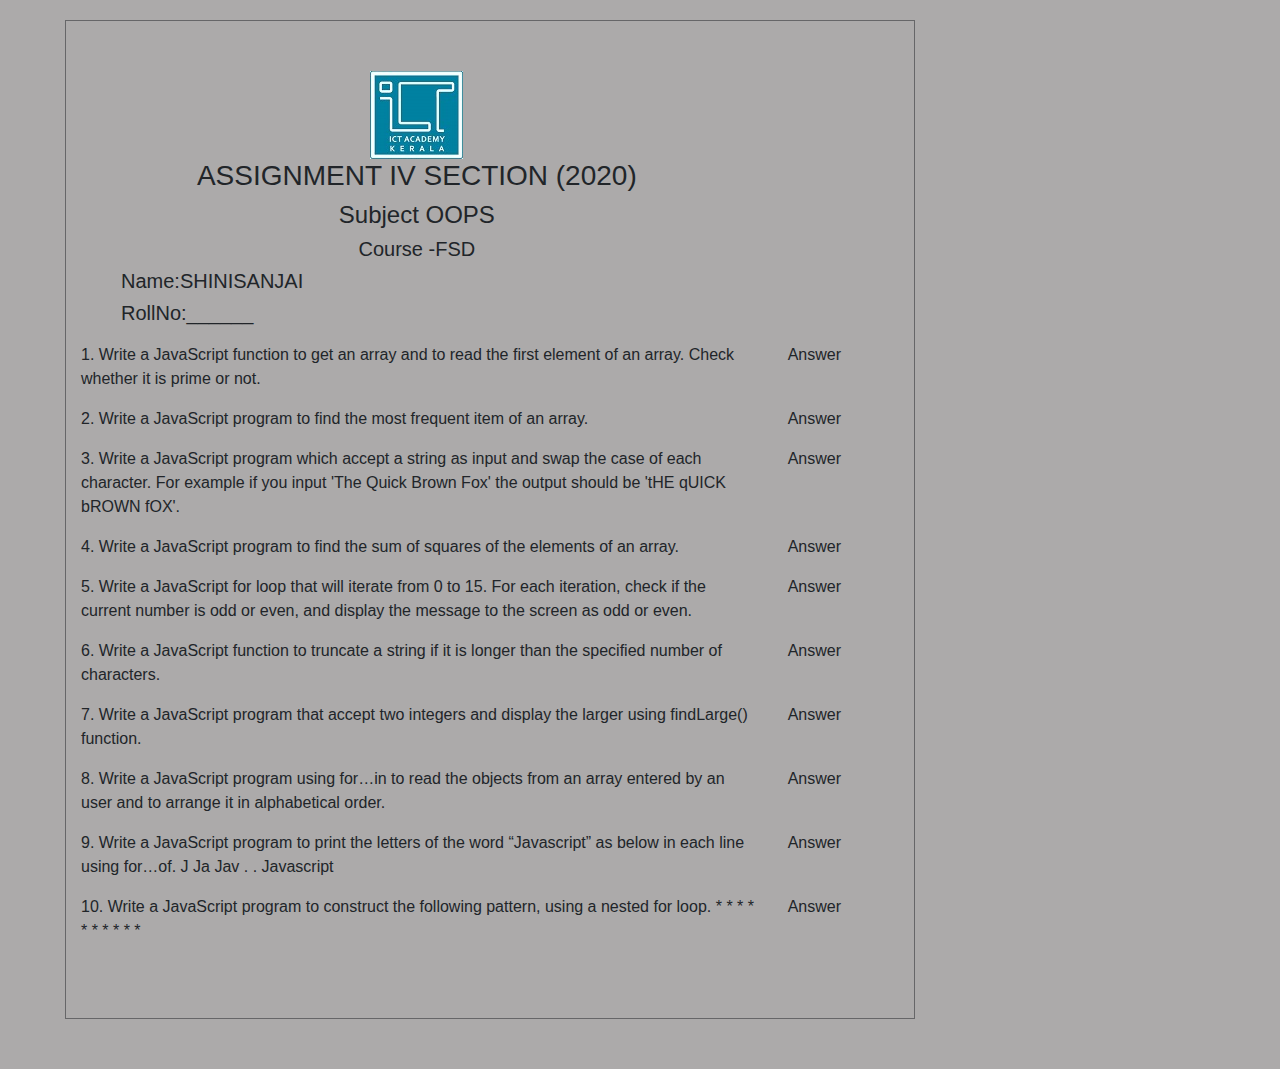
<file: index.html>
<!DOCTYPE html>
<html lang="en">
<head>
    <link rel="stylesheet" href="https://stackpath.bootstrapcdn.com/bootstrap/4.4.1/css/bootstrap.min.css" integrity="sha384-Vkoo8x4CGsO3+Hhxv8T/Q5PaXtkKtu6ug5TOeNV6gBiFeWPGFN9MuhOf23Q9Ifjh" crossorigin="anonymous">
    <script src="https://stackpath.bootstrapcdn.com/bootstrap/4.4.1/js/bootstrap.min.js" integrity="sha384-wfSDF2E50Y2D1uUdj0O3uMBJnjuUD4Ih7YwaYd1iqfktj0Uod8GCExl3Og8ifwB6" crossorigin="anonymous"></script>
    <script src="https://code.jquery.com/jquery-3.4.1.slim.min.js" integrity="sha384-J6qa4849blE2+poT4WnyKhv5vZF5SrPo0iEjwBvKU7imGFAV0wwj1yYfoRSJoZ+n" crossorigin="anonymous"></script>
    <script src="https://cdn.jsdelivr.net/npm/popper.js@1.16.0/dist/umd/popper.min.js" integrity="sha384-Q6E9RHvbIyZFJoft+2mJbHaEWldlvI9IOYy5n3zV9zzTtmI3UksdQRVvoxMfooAo" crossorigin="anonymous"></script>
    
    <meta charset="UTF-8">
    <meta name="viewport" content="width=device-width, initial-scale=1.0">
    <link rel="stylesheet" href="index.css">
    <title>Assignment 4</title>
</head>
<body>
    <!-- -----header------ -->
    <header>
        <div class="cotainer">
            <div class="row">
                <div class="col-md-10 col-md-offset-1">
                    <img src="ict.jpg" alt="ICT log">
                    <h3>ASSIGNMENT IV SECTION (2020)</h3>
                    <h4>Subject OOPS</h4>
                    <h5>Course -FSD</h5>

                </div>
            </div>
        </div>
    </header>
    <!-- ----- head section------ -->
    <section class="head">
        <div class="container">
            <div class="row">
                <div class="col-md-3 col-md-6 col-md-3">
                    <div class="row">
                        <div class="col-md-3">
                            <h5>Name:SHINISANJAI</h5>
                        </div>
                    </div>
                    <div class="row">
                        <div class="col-md-3">
                            <h5>RollNo:______</h5>
                        </div>
                    </div>
                </div>
            </div>
        </div>
    </section>
    <!-- -------question section 1----- -->
<section class="question">
<div class="container">
    <div class="row">
        <div class="col-md-10">
            <p>
                1. Write a JavaScript function to get an array and to read the first element of an array. Check whether it is prime or not.
            </p>
        </div>    
            <div class="col-sm-2">
                <!-- <button type="button" onclick="ind1();"  >Answer</button> -->
                <a  onclick="ind1();"  > Answer</a>
            </div>
        
    </div>
<!-- --------2-------- -->
    <div class="row">
        <div class="col-md-10">
            <p>
                2. Write a JavaScript program to find the most frequent item of an array. 
            </p>
        </div>    
            <div class="col-sm-2">
                <!-- <button type="button">Answer</button> -->
                <a onclick="ind2();"> Answer</a>
            </div>
        
    </div>
    <!-- -----------3--- -->
    <div class="row">
        <div class="col-md-10">
            <p>
                3. Write a JavaScript program which accept a string as input and swap the case of each character. For example if you input 'The Quick Brown Fox' the output should be 'tHE qUICK bROWN fOX'. 
            </p>
        </div>    
            <div class="col-sm-2">
                <!-- <button type="button" style="margin-top: 18px;">Answer</button> -->
                <a onclick="ind3();"> Answer</a>
            </div>
        
    </div>
<!-- -------4------------ -->
<div class="row">
    <div class="col-md-10">
        <p>
            4. Write a JavaScript program to find the sum of squares of the elements of an array. 
        </p>
    </div>    
        <div class="col-sm-2">
            <!-- <button type="button" >Answer</button> -->
            <a onclick="ind4();"> Answer</a>
        </div>
    
</div>
<!-- ----------5----------- -->
<div class="row">
    <div class="col-md-10">
        <p>
            5. Write a JavaScript for loop that will iterate from 0 to 15. For each iteration, check if the current number is odd or even, and display the message to the screen as odd or even.  
        </p>
    </div>    
        <div class="col-sm-2">
            <a onclick="ind5();"> Answer</a>
        </div>
    
</div>
<!-- ------6-------- -->
<div class="row">
    <div class="col-md-10">
        <p>
            6. Write a JavaScript function to truncate a string if it is longer than the specified number of characters. 
        </p>
    </div>    
        <div class="col-sm-2">
            <!-- <button type="button" >Answer</button> -->
            <a onclick="ind6();"> Answer</a>
        </div>
    
</div>
<!-- ----------7---------- -->
<div class="row">
    <div class="col-md-10">
        <p>
            7. Write a JavaScript program that accept two integers and display the larger using findLarge() function.  
        </p>
    </div>    
        <div class="col-sm-2">
            <!-- <button type="button" >Answer</button> -->
            <a onclick="ind7();"> Answer</a>
        </div>
    
</div>
<!-- --------8------------ -->
<div class="row">
    <div class="col-md-10">
        <p>
            8. Write a JavaScript program using for…in to read the objects from an array entered by an user and to arrange it in alphabetical order. 
        </p>
    </div>    
        <div class="col-sm-2">
            <!-- <button type="button" >Answer</button> -->
            <a onclick="ind8();"> Answer</a> 
        </div>
    
</div>
<!-- --------9---------- -->
<div class="row">
    <div class="col-md-10">
        <p>
            9. Write a JavaScript program to print the letters of the word “Javascript” as below in each line using for…of. J Ja Jav . . Javascript 
        </p>
    </div>    
        <div class="col-sm-2">
            <!-- <button type="button" >Answer</button> -->
            <a onclick="ind9();"> Answer</a>
        </div>
    
</div>
<!-- --------10------- -->
<div class="row">
    <div class="col-md-10">
        <p>
            10. Write a JavaScript program to construct the following pattern, using a nested for loop.   *   * *   * * *   * * * *   
        </p>
    </div>    
        <div class="col-sm-2">
            <!-- <button type="button" >Answer</button> -->
            <a onclick="ind10();"> Answer</a>
        </div>
    
</div>

<!-- -----end container -------- -->

</div>
</section>
<script>
    function ind1(){
        window.open("index1.html", width=250,height=150);
    }
    function ind2(){
        window.open("index2.html", width=250,height=150);
    }
    function ind3(){
        window.open("index3.html", width=250,height=150);
    }
    function ind4(){
        window.open("index4.html", width=250,height=150);
    }
    function ind5(){
        window.open("index5.html", width=250,height=150);
    }
    function ind6(){
        window.open("index6.html", width=250,height=150);
    }
    function ind7(){
        window.open("index7.html", width=250,height=150);
    }
    function ind8(){
        window.open("index8.html", width=250,height=150);
    }
    function ind9(){
        window.open("index9.html", width=250,height=150);
    }
    function ind10(){
        window.open("index10.html", width=250,height=150);
    }
</script>
</body>
</html>
</file>
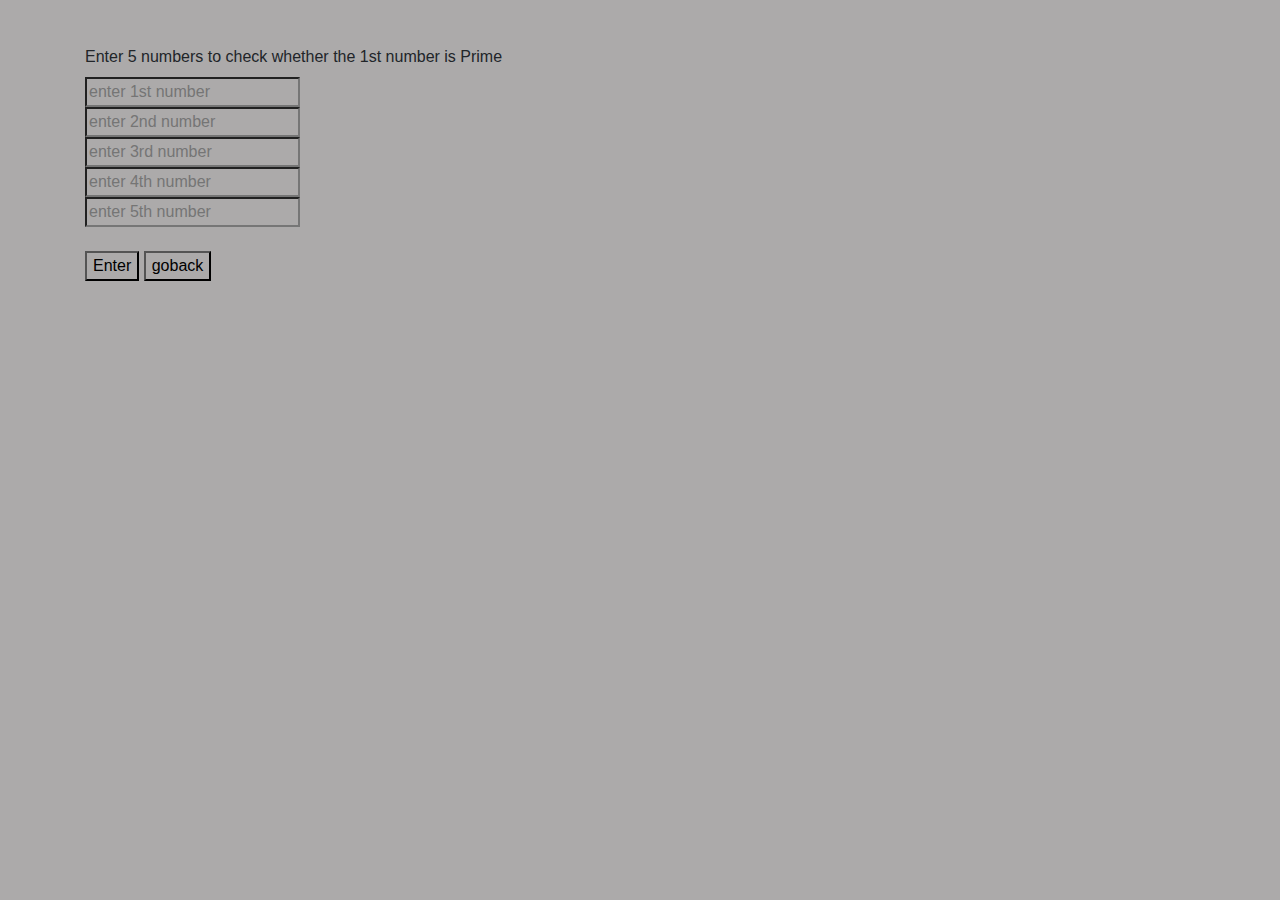
<file: index1.html>
<!DOCTYPE html>
<html lang="en">
<head>
    <link rel="stylesheet" href="https://stackpath.bootstrapcdn.com/bootstrap/4.4.1/css/bootstrap.min.css" integrity="sha384-Vkoo8x4CGsO3+Hhxv8T/Q5PaXtkKtu6ug5TOeNV6gBiFeWPGFN9MuhOf23Q9Ifjh" crossorigin="anonymous">
<script src="https://stackpath.bootstrapcdn.com/bootstrap/4.4.1/js/bootstrap.min.js" integrity="sha384-wfSDF2E50Y2D1uUdj0O3uMBJnjuUD4Ih7YwaYd1iqfktj0Uod8GCExl3Og8ifwB6" crossorigin="anonymous"></script>
<script src="https://code.jquery.com/jquery-3.4.1.slim.min.js" integrity="sha384-J6qa4849blE2+poT4WnyKhv5vZF5SrPo0iEjwBvKU7imGFAV0wwj1yYfoRSJoZ+n" crossorigin="anonymous"></script>
<script src="https://cdn.jsdelivr.net/npm/popper.js@1.16.0/dist/umd/popper.min.js" integrity="sha384-Q6E9RHvbIyZFJoft+2mJbHaEWldlvI9IOYy5n3zV9zzTtmI3UksdQRVvoxMfooAo" crossorigin="anonymous"></script>
    <meta charset="UTF-8">
    <meta name="viewport" content="width=device-width, initial-scale=1.0">
    <title>Q1</title>
</head>
<body style="background-color:  rgb(172, 170, 170)";>
    <div class="container">
        <div class="row">
            <div class="col-sm-2 col-md-6">
                <div>
                   
                <form style="margin-top: 45px;">
                       
                     <label id="label1" > Enter 5 numbers to check whether the 1st number is Prime</label> <br>
                     <input type="number" id="input1" placeholder= "enter 1st number" style="background-color: rgb(172, 170, 170);"><br>
                     <input type="number" id="input2" placeholder="enter 2nd number" style="background-color: rgb(172, 170, 170);  "><br>
                     <input type="number" id="input3" placeholder="enter 3rd number" style="background-color: rgb(172, 170, 170);  "><br>
                     <input type="number" id="input4" placeholder="enter 4th number" style="background-color: rgb(172, 170, 170);  "><br>
                     <input type="number" id="input5" placeholder="enter 5th number" style="background-color: rgb(172, 170, 170); "><br><br>
                     
                     <div>
                        <button type="button" onclick="get()" style="background-color: rgb(172, 170, 170);"  >Enter</button>
                        <button type="submit" onclick="clo()" style="background-color: rgb(172, 170, 170);">goback</button>
                    </div> 
                     <div>
                         <P id="out"></P>
                         <p id="out1"></p>
                     </div>
                     
                </form>
                </div> 
            </div>
        </div>
    </div>
    <script>
        
        var num= Array();
        var num=pa
        function get(){
              num[0]= document.getElementById("input1").value;
              num[1]=document.getElementById("input2").value;
              num[2]= document.getElementById("input3").value;
              num[3]=document.getElementById("input4").value;
              num[4]=document.getElementById("input5").value;

             document.getElementById("out").innerHTML="Array[ "+num[0]+"," +num[1]+","+num[2]+","+num[3]+","+num[4]+" ]";
          
            if(num[0]==1)  {
               
                                document.getElementById("out").innerHTML="Array[ "+num[0]+","+num[1]+","+num[2]+","+num[3]+","+num[4]+" ]";
                              
                                document.getElementById("out1").innerHTML="first element "+num[0]+" in the array is a PRIME Number";   
                            }
            else if (num[0]==2)
                            {
                                document.getElementById("out").innerHTML="Array[ " +num[0]+","+num[1]+","+num[2]+","+num[3]+","+num[4]+" ]";
                               
                                document.getElementById("out1").innerHTML="first element "+num[0]+" in the array is a PRIME Number"; 
                            }
            else if (num[0]>2)
                            {
                                for (var i=2; i<num[0]; i++)
                                    {
                                        if(num[0]%i !=0)
                                            {var x=1;}
                                        else
                                            {break; }    
                                    }
                                    if (x==1)
                                        {
                                            document.getElementById("out").innerHTML="Array[ " +num[0]+","+num[1]+","+num[2]+","+num[3]+","+num[4]+" ]";
                                              
                                            document.getElementById("out1").innerHTML="first element "+num[0]+" in the array is a PRIME Number";   
                                        }
                                    else
                                        {
                                            document.getElementById("out").innerHTML="Array[ "+num[0]+","+num[1]+","+num[2]+","+num[3]+","+num[4]+" ]";
                                              
                                            document.getElementById("out1").innerHTML="first element "+num[0]+" in the array is  Not a PRIME Number"; 
                                             
                                        }    
                            }   
            
        }
        function clo()
        {
            window.close("index1.html");
        }
    </script>
</body>
</html>
</file>
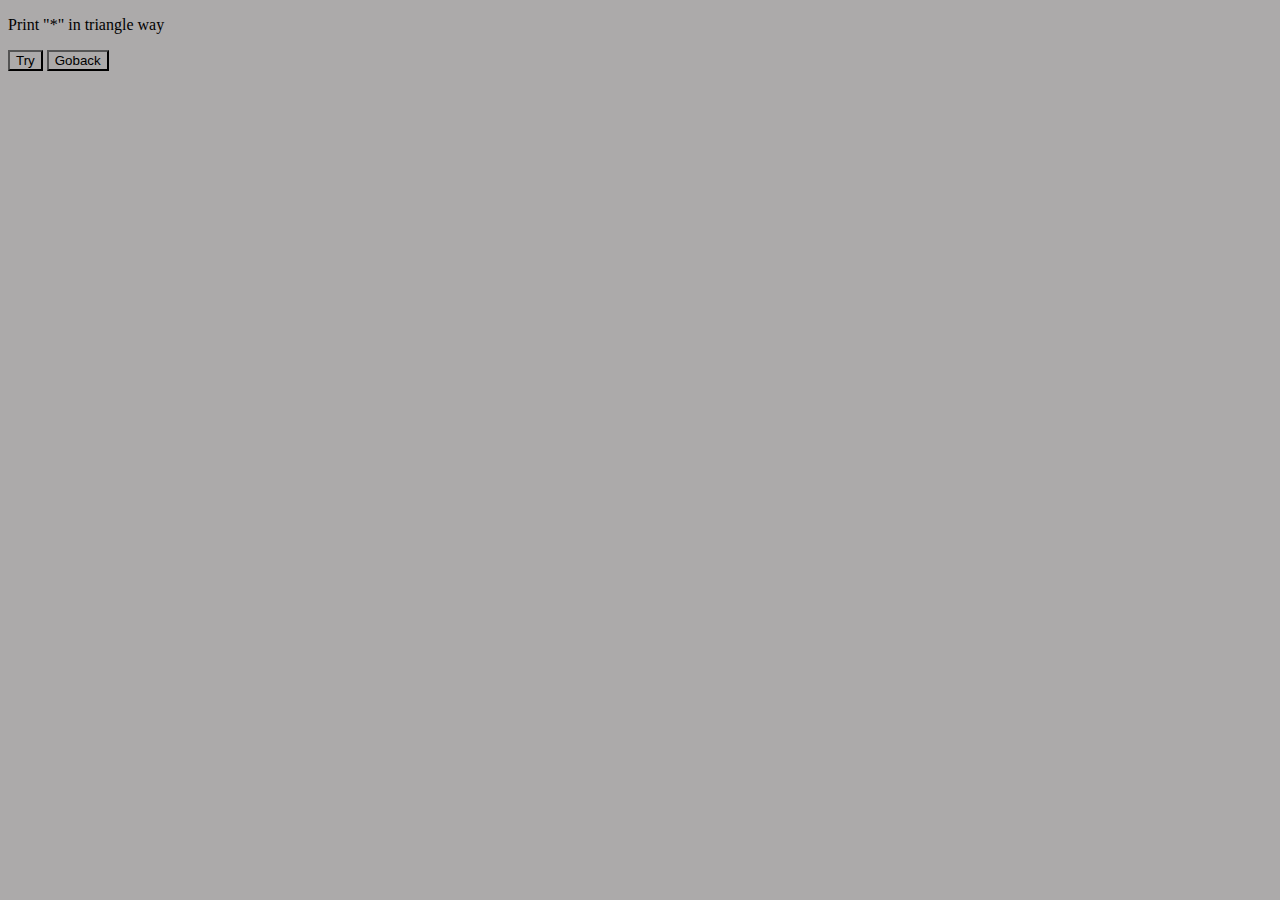
<file: index10.html>
<!DOCTYPE html>
<html lang="en">
<head>
    <meta charset="UTF-8">
    <meta name="viewport" content="width=device-width, initial-scale=1.0">
    <title>Q10</title>
</head>
<body style="background-color: rgb(172, 170, 170);">
    <p>Print "*" in triangle way</p>
    <button type="button" onclick="js();" style="background-color: rgb(172, 170, 170);">Try</button>
    <button type="button" onclick="clo();" style="background-color: rgb(172, 170, 170);">Goback</button>

    <p id="output"></p>
    <script>
function js()
     { 
      var num1="";
    for( var i=0; i<10; i++){
        num1=num1+"*";
        document.write(num1+"<br>");

    }

    }
    function clo(){
        window.close("index10.html"); 
           }
    </script>

</body>
</html>
</file>
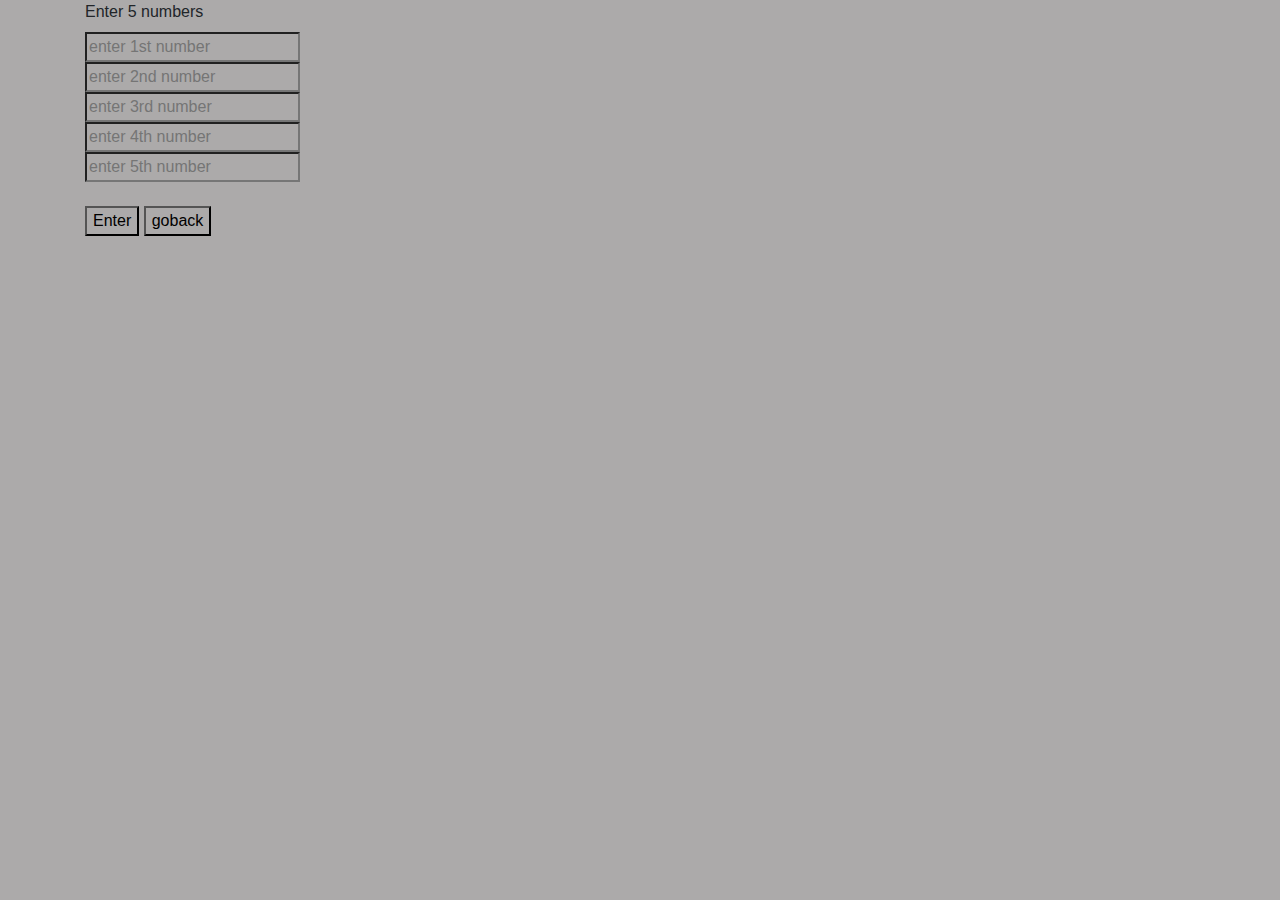
<file: index2.html>
<!DOCTYPE html>
<html lang="en">
<head>
    <link rel="stylesheet" href="https://stackpath.bootstrapcdn.com/bootstrap/4.4.1/css/bootstrap.min.css" integrity="sha384-Vkoo8x4CGsO3+Hhxv8T/Q5PaXtkKtu6ug5TOeNV6gBiFeWPGFN9MuhOf23Q9Ifjh" crossorigin="anonymous">
<script src="https://stackpath.bootstrapcdn.com/bootstrap/4.4.1/js/bootstrap.min.js" integrity="sha384-wfSDF2E50Y2D1uUdj0O3uMBJnjuUD4Ih7YwaYd1iqfktj0Uod8GCExl3Og8ifwB6" crossorigin="anonymous"></script>
<script src="https://code.jquery.com/jquery-3.4.1.slim.min.js" integrity="sha384-J6qa4849blE2+poT4WnyKhv5vZF5SrPo0iEjwBvKU7imGFAV0wwj1yYfoRSJoZ+n" crossorigin="anonymous"></script>
<script src="https://cdn.jsdelivr.net/npm/popper.js@1.16.0/dist/umd/popper.min.js" integrity="sha384-Q6E9RHvbIyZFJoft+2mJbHaEWldlvI9IOYy5n3zV9zzTtmI3UksdQRVvoxMfooAo" crossorigin="anonymous"></script>
    <meta charset="UTF-8">
    <meta name="viewport" content="width=device-width, initial-scale=1.0">
    <title>Q2</title>
</head>
<body style="background-color: rgb(172, 170, 170);">
    <div class="container">
        <div class="row">
            <div class="col-sm-2 col-md-6">
                <div>
                    
                <table id="table">
                       
                     <label id="label1" > Enter 5 numbers </label><br>
                     <input type="number" id="input1" placeholder="enter 1st number" style="background-color: rgb(172, 170, 170);"><br>
                     <input type="number" id="input2" placeholder="enter 2nd number" style="background-color: rgb(172, 170, 170);"><br>
                     <input type="number" id="input3" placeholder="enter 3rd number" style="background-color: rgb(172, 170, 170);" ><br>
                     <input type="number" id="input4" placeholder="enter 4th number" style="background-color: rgb(172, 170, 170);"><br>
                     <input type="number" id="input5" placeholder="enter 5th number" style="background-color: rgb(172, 170, 170);"><br><br>
                     
                     <div>
                        <button type="button" onclick="frequency()" style="background-color: rgb(172, 170, 170);">Enter</button>
                        <button type="submit" onclick="clo()" style="background-color: rgb(172, 170, 170);">goback</button>

                    </div> 
                     <div>
                         <P id="out"></P>
                         <p id="out1"></p>
                     </div>
                     
                    </table>
                </div> 
            </div>
        </div>
    </div>
    <script>
        
        var num= Array();
        var fr=1;
        var a=0;
        var number=0;
        function frequency(){
           
              num[0]= document.getElementById("input1").value;
              num[1]=document.getElementById("input2").value;
              num[2]= document.getElementById("input3").value;
              num[3]=document.getElementById("input4").value;
              num[4]=document.getElementById("input5").value;
            
            for(var i=0; i<num.length; i++)
            {
                for( var j=i; j<num.length; j++)
                {
                    if(num[i]==num[j])
                    { ;
                        a=a+1;
                        if(fr<a){
                            fr=a;
                            number= num[i];
                        }
                    }
                     
                }
                a=0;
            }
            document.getElementById("out").innerHTML="Array[ "+num[0]+"," +num[1]+","+num[2]+","+num[3]+","+num[4]+" ]";
            document.getElementById("out1").innerHTML="Repeated Number is "+number+" the frequency is : "+fr;
        }
        function clo()
        {
            window.close("index2.html");
        } 
    </script>
</body>
</html>
</file>
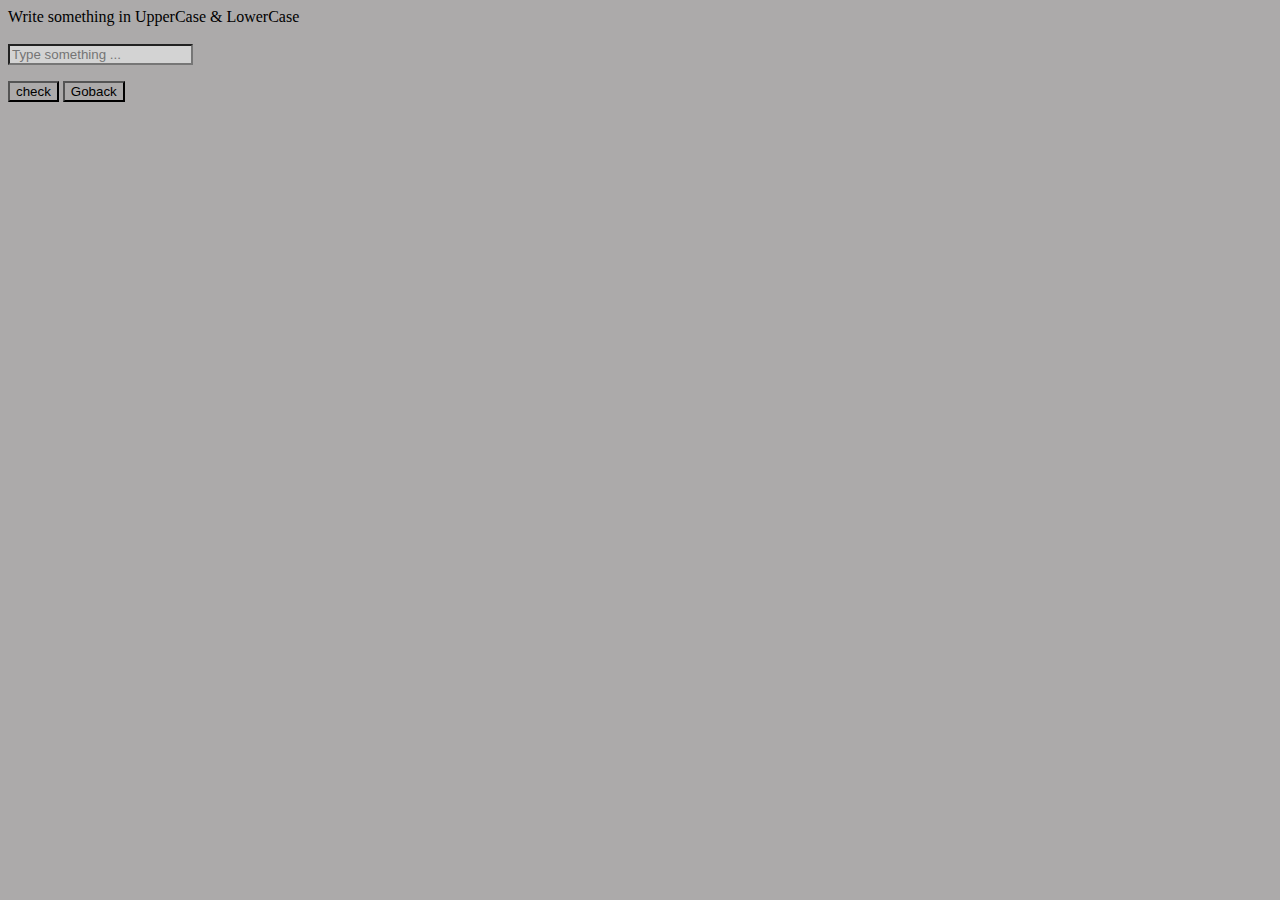
<file: index3.html>
<!DOCTYPE html>
<html lang="en">
<head>
    <meta charset="UTF-8">
    <meta name="viewport" content="width=device-width, initial-scale=1.0">
    <title>Q3</title>
</head>
<body style="background-color: rgb(172, 170, 170);">
  <label > Write something in UpperCase & LowerCase</label><br><br>
       <input type="text" id="txt" placeholder="Type something ..." style="background-color: lightgray;"><br>

    <p id="output"></p> 
    <button type="button" onclick="change_case(); " style="background-color: rgb(172, 170, 170);">check</button>
    <button type="button" onclick="clo(); " style="background-color: rgb(172, 170, 170);">Goback</button>

<script>
 

    function change_case() {
      var txt=document.getElementById("txt").value;
    var str1 = "";
    for (var i = 0; i < txt.length; i++) {
        if (/[A-Z]/.test(txt[i])) str1 += txt[i].toLowerCase();
        else str1 += txt[i].toUpperCase();
    }
    document.getElementById("output").innerHTML=str1;
}
function clo()
        {
            window.close("index3.html");
        }
</script>

</body>
</html>
</file>
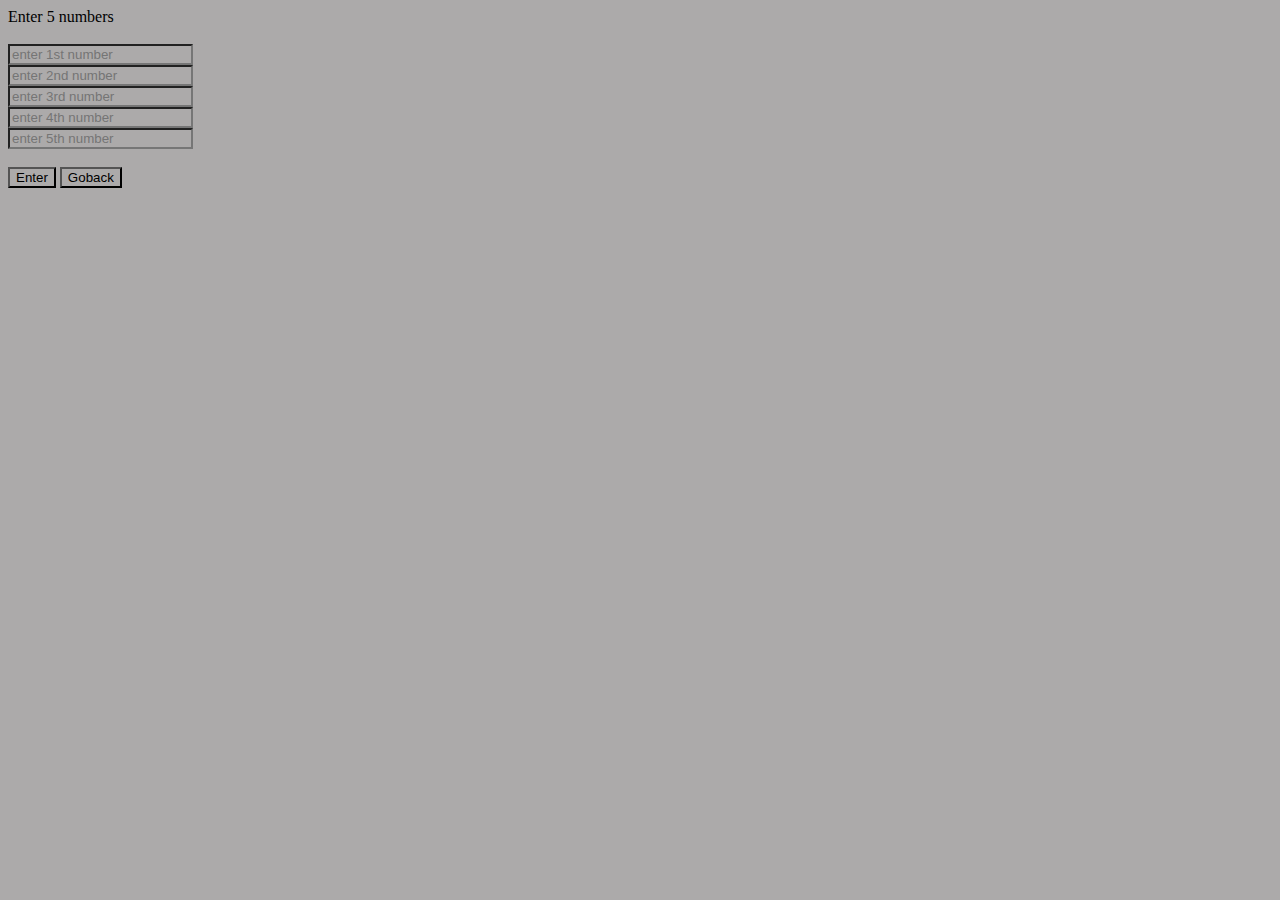
<file: index4.html>
<!DOCTYPE html>
<html lang="en">
<head>
    <meta charset="UTF-8">
    <meta name="viewport" content="width=device-width, initial-scale=1.0">
    <title>Q4</title>
</head>
<body style="background-color: rgb(172, 170, 170);">
    <div class="container">
        <div class="row">
            <div class="col-sm-2 col-md-6">
                <div>
                    
                <table id="table">
                       
                     <label id="label1" > Enter 5 numbers </label><br><br>
                     <input type="number" id="input1" placeholder="enter 1st number" style="background-color: rgb(172, 170, 170);"><br>
                     <input type="number" id="input2" placeholder="enter 2nd number" style="background-color: rgb(172, 170, 170);"><br>
                     <input type="number" id="input3" placeholder="enter 3rd number" style="background-color: rgb(172, 170, 170);"><br>
                     <input type="number" id="input4" placeholder="enter 4th number" style="background-color: rgb(172, 170, 170);"><br>
                     <input type="number" id="input5" placeholder="enter 5th number" style="background-color: rgb(172, 170, 170);"><br><br>
                     <div>
                        <button type="button" onclick="get();" style="background-color: rgb(172, 170, 170);" >Enter</button>
                        <button type="button" onclick="clo();" style="background-color: rgb(172, 170, 170);" >Goback</button>

                    </div> 
                     
                     <div>
                         <P id="out"></P>
                         <p id="out1"></p>
                         <p id="out2"></p>
                     </div>
                     
                    </table>
                </div> 
            </div>
        </div>
    </div>
    <script>
        
        var num= Array();
        var sum=0;
        var sq= Array();
        var sq1=0;
        function get()
        {
           
              num[0]= document.getElementById("input1").value;
              num[1]=document.getElementById("input2").value;
              num[2]= document.getElementById("input3").value;
              num[3]=document.getElementById("input4").value;
              num[4]=document.getElementById("input5").value;
             document.getElementById("out").innerHTML="Array[ "+num[0]+"," +num[1]+","+num[2]+","+num[3]+","+num[4]+" ]";
            for(var i=0; i<num.length; i++)
            {
            
                sq1=num[i]*num[i];

                sum=sum+sq1;
                sq[i]=sq1;
                sq1=0;
            }
            
            document.getElementById("out2").innerHTML="Sum of Squares of Array ="+sum;
            document.getElementById("out1").innerHTML="Squares of Array[ "+sq[0]+"," +sq[1]+","+sq[2]+","+sq[3]+","+sq[4]+" ]";
            
        }
        function clo()
        {
            window.close("index4.html");
        }

    </script>

</body>
</html>
</file>
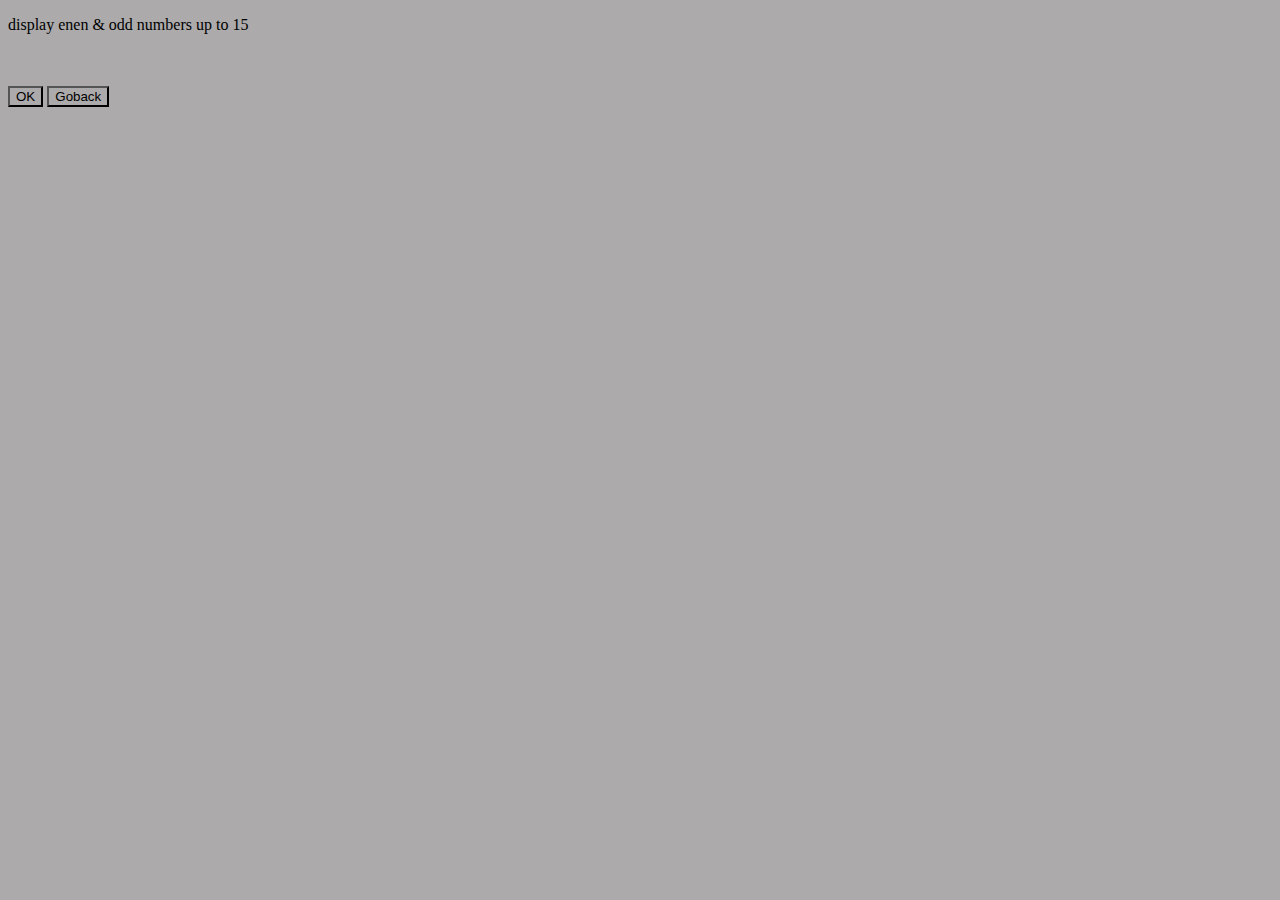
<file: index5.html>
<!DOCTYPE html>
<html lang="en">
<head>
    <meta charset="UTF-8">
    <meta name="viewport" content="width=device-width, initial-scale=1.0">
    <title>Q5</title>
</head>
<body style="background-color: rgb(172, 170, 170);">
    <p> display enen & odd numbers up to 15</p> <br> <br>
    <button type="button" onclick="loop()" style="background-color: rgb(172, 170, 170);">OK</button>
    <button type="button" onclick="clo();" style="background-color: rgb(172, 170, 170)">Goback</button>

    <p id="out"></p>
    <script>
        var a=0;
function loop(){
    for (i=0; i<=15; i++)
    {
        if(i%2==0){}
        else{ }
    }
    document.write("EVEN NUMBERS UP TO 15 <br>");
    document.write("===================== <br>");
for(var i=0; i<=15; i=i+2)
    {
            document.write(i+"<br>");
    }
    document.write("<br> ODD NUMBERS UP TO 15 <br>")
    document.write("==================== <br>");
    for (var i=1; i<=15; i=i+2)
    {
             document.write(i+"<br>");
    }
}
function clo()
        {
            window.close("index1.html");
        }
    </script>
</body>
</html>
</file>
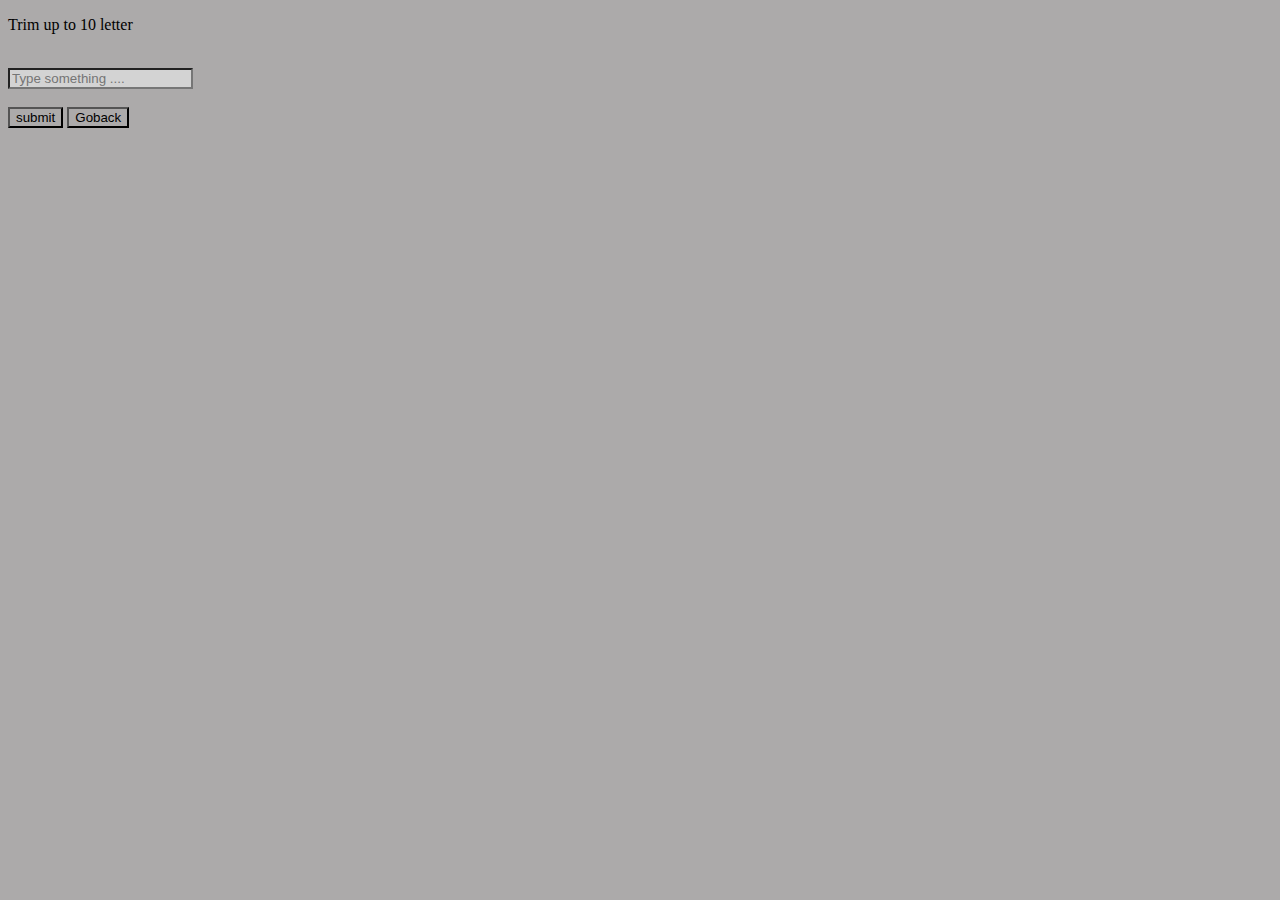
<file: index6.html>
<!DOCTYPE html>
<html lang="en">
<head>
    <meta charset="UTF-8">
    <meta name="viewport" content="width=device-width, initial-scale=1.0">
    <title>Q6</title>
</head>
<body style="background-color: rgb(172, 170, 170);">
    
    <p>Trim up to 10 letter</p><br>
    <input type="text" id="txt" placeholder="Type something ...." style="background-color: lightgray;"><br><br>
    <button type="button" onclick="trim();" style="background-color: rgb(172, 170, 170);">submit</button>
    <button type="button" onclick="clo();" style="background-color: rgb(172, 170, 170);">Goback</button>

    <p id="out"></p>
    <script>
        
        function trim(){
            var txt1=document.getElementById("txt").value;

        document.getElementById("out").innerHTML="Trim up to 10 letters ---> "+ txt1.substring(0,10);
        }
        function clo()
        {
            window.close("index6.html");
        }
    </script>
</body>
</html>
</file>
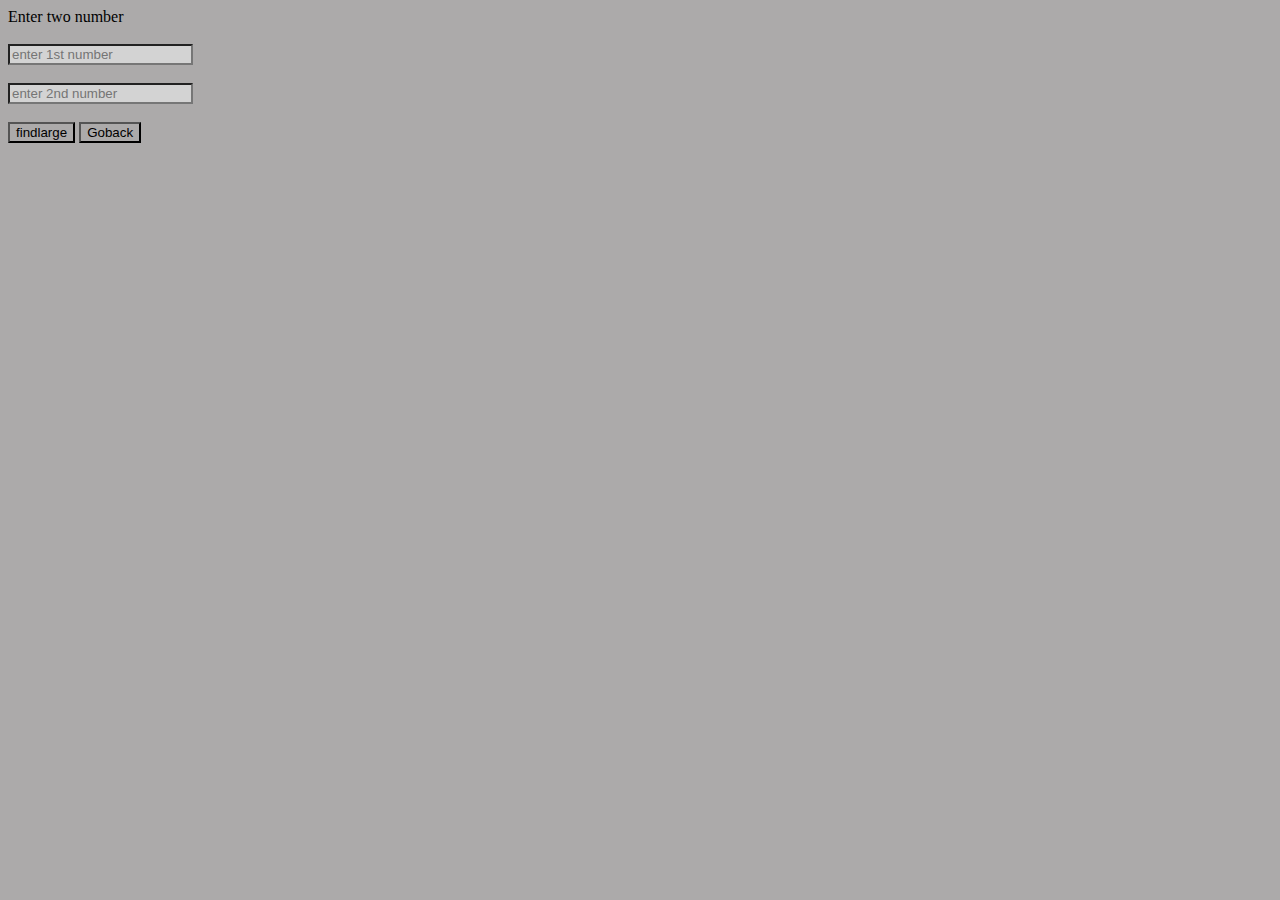
<file: index7.html>
<!DOCTYPE html>
<html lang="en">
<head>
    <meta charset="UTF-8">
    <meta name="viewport" content="width=device-width, initial-scale=1.0">
    <title>Q7-find large </title>
</head>
<body style="background-color: rgb(172, 170, 170);">
    <label >Enter two number</label><br><br>
    <input type="number" id="num1" placeholder="enter 1st number" style="background-color: lightgray;"><br><br>
    <input type="number" id="num2" placeholder="enter 2nd number" style="background-color: lightgray;"><br><br>
    <button type="button" onclick="findlarge();" style="background-color: rgb(172, 170, 170);">findlarge</button>
    <button type="button" onclick="clo();" style="background-color: rgb(172, 170, 170);">Goback</button>
    <p id="result"></p>
    <script>
        function findlarge(){
            var num1=parseInt (document.getElementById("num1").value);
            var num2=parseInt (document.getElementById("num2").value);
            if(num1>num2)
            {
                document.getElementById("result").innerHTML="The Largest Number is: "+num1;
            }
            else
            {
                document.getElementById("result").innerHTML="The Largest Number is: "+num2;
 
            }
        }
        function clo(){
            window.close("index7.html");
    }
    </script>
</body>
</html>
</file>
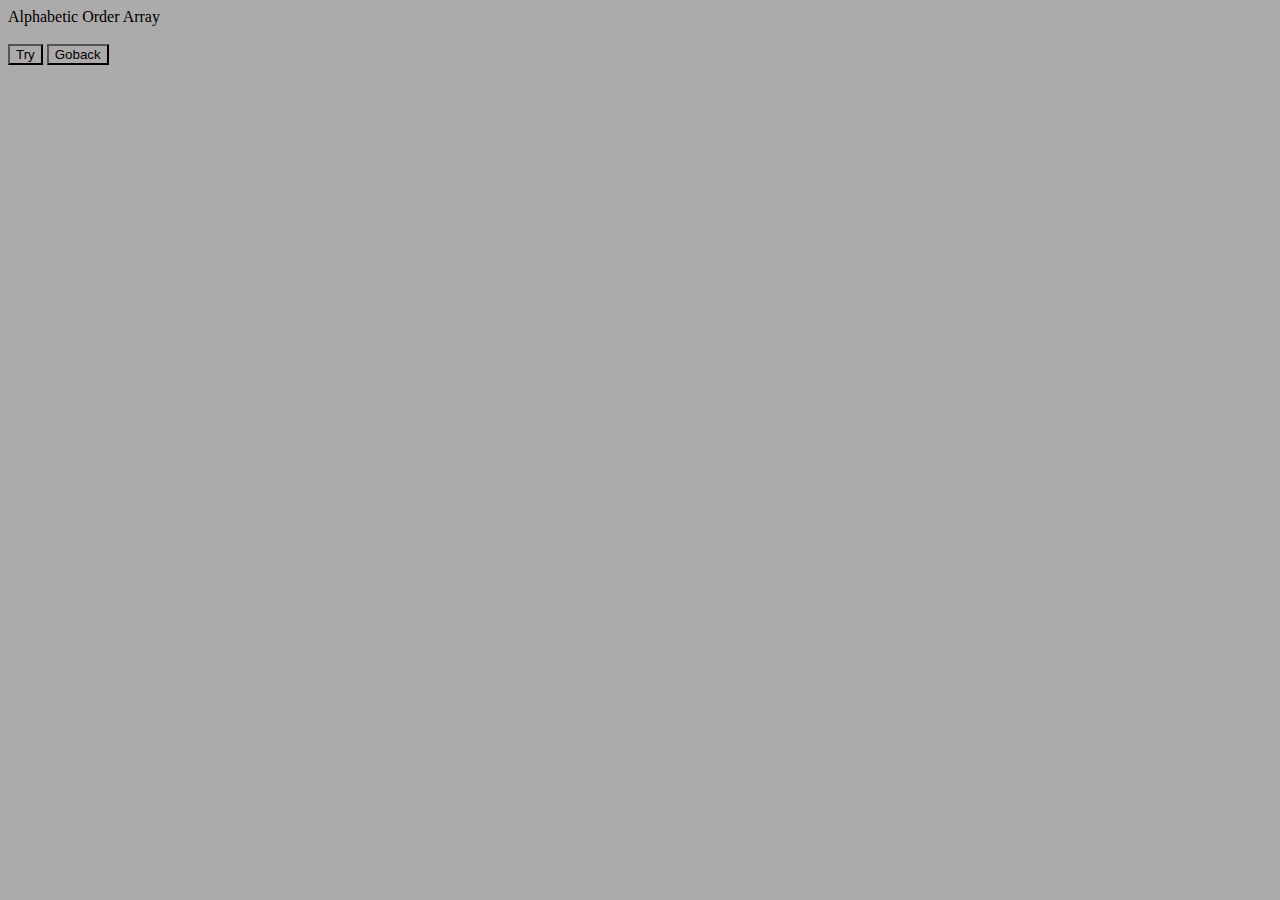
<file: index8.html>
<!DOCTYPE html>
<html lang="en">
<head>
    <meta charset="UTF-8">
    <meta name="viewport" content="width=device-width, initial-scale=1.0">
    <title>Q8</title>
</head>
<body style="background-color:rgb(172, 170, 170);">
    <div class="container">
        <div class="row">
            <div class="col-sm-2 col-md-6">
                <div>
                
                <table id="table">
                       
                     <label id="label1" > Alphabetic Order Array </label><br><br>
                     <div> 
                        <button type="button" onclick="get();" style="background-color: rgb(172, 170, 170);" >Try</button>
                        <button type="submit" onclick="clo();" style="background-color: rgb(172, 170, 170);" >Goback</button>
                    </div> 
                     
                     <div>
                         <p id="output"></p>
                         <P id="out"></P>
                     </div>
                     
                    </table>
                </div> 
            </div>
        </div>
    </div>
    <script>
        
        var num= Array();
        function get(){
           for (i=0; i<=4; i++)
           {
            num[i] = prompt("Enter  "+i+ "  Word");
           }
           document.getElementById("output").innerHTML="Entered array -->[ "+ num[0]+","+ num[1]+","+num[2]+","+num[3]+","+num[4] +" ]";
              document.getElementById("out").innerHTML="Alphabetic ordered Array-->[ "+ num.sort() +" ]";
           
        }

        function clo(){
            
            window.close("index8.html");    }
    </script>
    
</body>
</html>
</file>
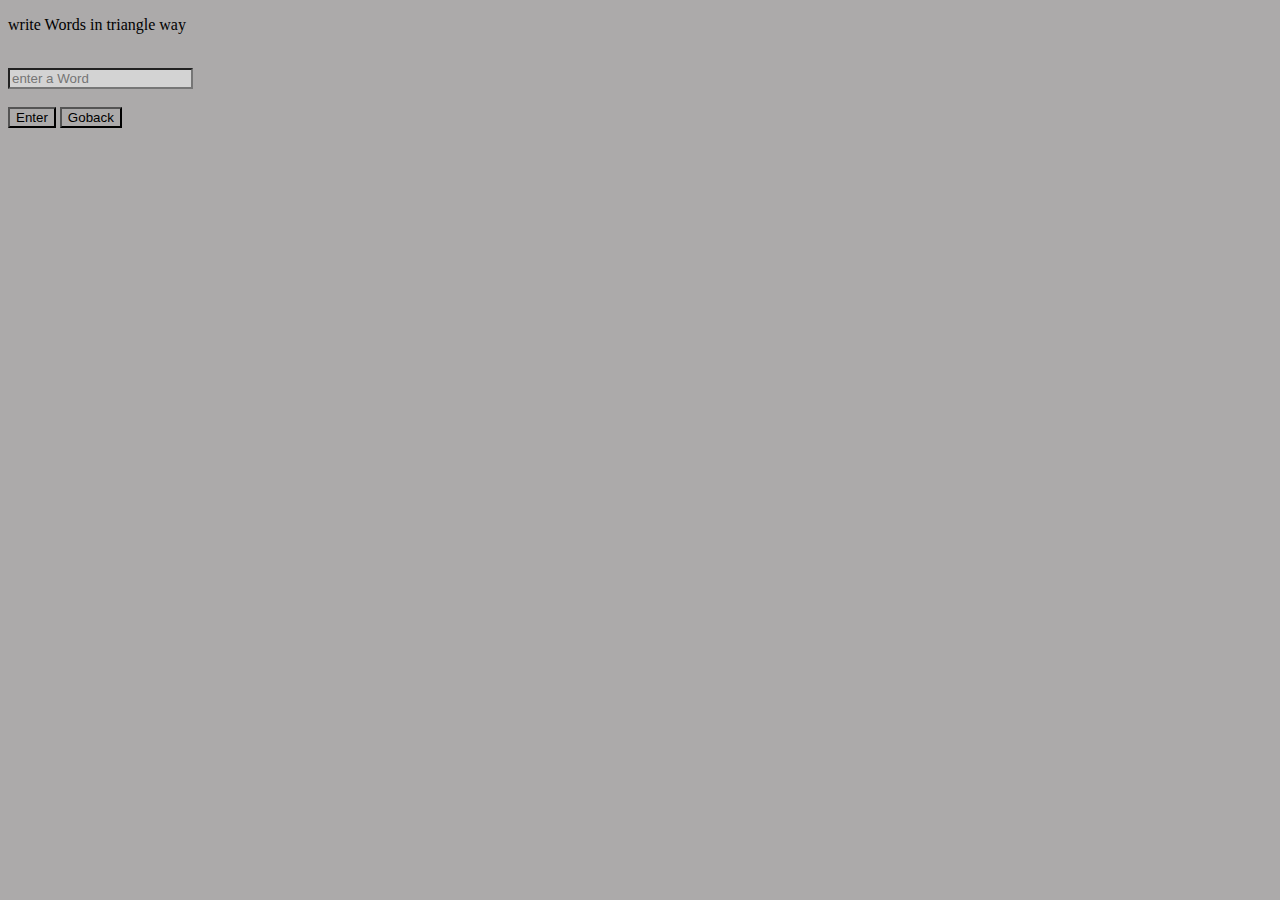
<file: index9.html>
<!DOCTYPE html>
<html lang="en">
<head>
    <meta charset="UTF-8">
    <meta name="viewport" content="width=device-width, initial-scale=1.0">
    <title>Q9</title>
</head>
<body style="background-color: rgb(172, 170, 170);">
    <p>write Words in triangle way</p><br>
    <input type="text" id="txt" placeholder="enter a Word" style="background-color: lightgray;"><br><br>
    <button type="button" onclick="js();" style="background-color: rgb(172, 170, 170);">Enter</button>
    <button type="button" onclick="clo();" style="background-color: rgb(172, 170, 170);">Goback</button>
    <p id="output"></p>
    <script>
function js()
    { 
        var num = document.getElementById("txt").value;  
     var num1="";
    for( var i=0; i<num.length; i++){
        num1=num1+num[i];
        document.write(num1+"<br>");
    }

    }
    function clo(){
        window.close("index9.html");    }
    </script>
</body>
</html>
</file>
<file: index.css>
*{
    margin: 0;
    padding: 0;
}
body {
    overflow-y: scroll;
    overflow-x: hidden;
}
body{
    background-color: rgb(172, 170, 170);
    width: 850px;
    height: 999px;
    margin-top: 20px;
    margin-left: 65px;
    margin-right: 50px;
    margin-bottom: 50px;
    
    border: 1px solid rgb(102, 102, 104);
    
}
header {
    margin-top: 50px;
text-align: center;
}
img {
    align-self:left;
}
/* -------head------ */
.head {
   
    padding-left: 40px;
    margin-bottom: 10px;
}
/* -----question section----- */
 
 button{
     background-color: grey;
     border-color: grey;
 }
</file>
